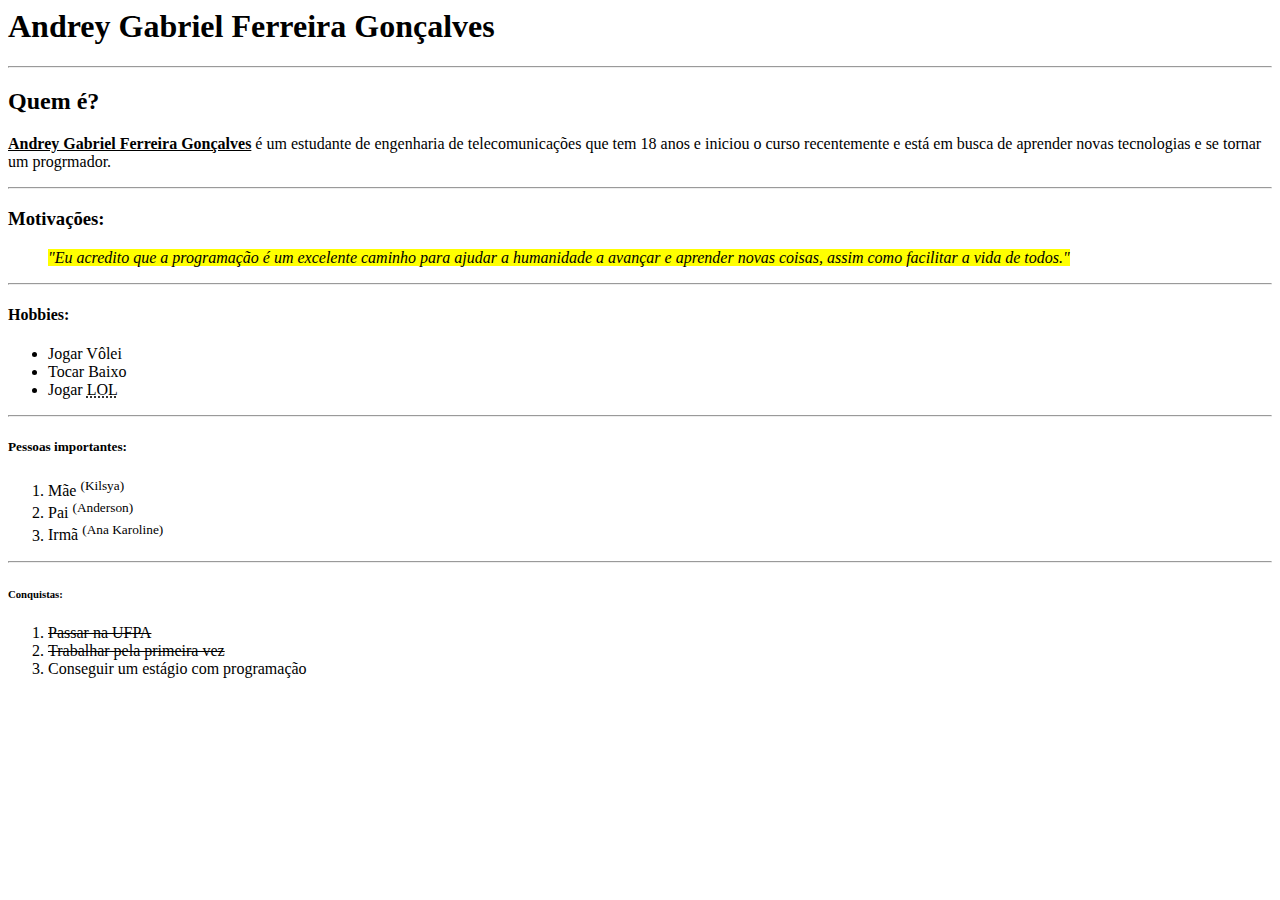
<file: index.html>
<html>
    <head>
        <title>Site muito massa</title>
    </head>
    <body>
       <h1>Andrey Gabriel Ferreira Gonçalves</h1>
       <hr>
       <h2>Quem é?</h2>
       <p><strong><u>Andrey Gabriel Ferreira Gonçalves</u></strong> é um estudante de engenharia de telecomunicações que tem 18 anos e iniciou o curso recentemente e está em busca de aprender novas tecnologias e se tornar um progrmador.</p>
       <hr>
       <h3>Motivações:</h3>
       <blockquote><mark><i>"Eu acredito que a programação é um excelente caminho para ajudar a humanidade a avançar e aprender novas coisas, assim como facilitar a vida de todos."</i></mark></blockquote>
       <hr>
       <h4>Hobbies:</h4>
       <ul>
        <li>Jogar Vôlei</li>
        <li>Tocar Baixo</li>
        <li>Jogar <abbr title="League Of Legends">LOL</abbr></li>
       </ul>
       <hr>
       <h5>Pessoas importantes:</h5>
       <ol>
        <li>Mãe <sup>(Kilsya)</sup></li>
        <li>Pai <sup>(Anderson)</sup></li>
        <li>Irmã <sup>(Ana Karoline)</sup></li>
       </ol>
       <hr>
       <h6>Conquistas:</h6>
       <ol>
        <li><del>Passar na UFPA</del></li>
        <li><del>Trabalhar pela primeira vez</del></li>
        <li>Conseguir um estágio com programação</li>
       </ol>
    </body>
</html>
</file>
